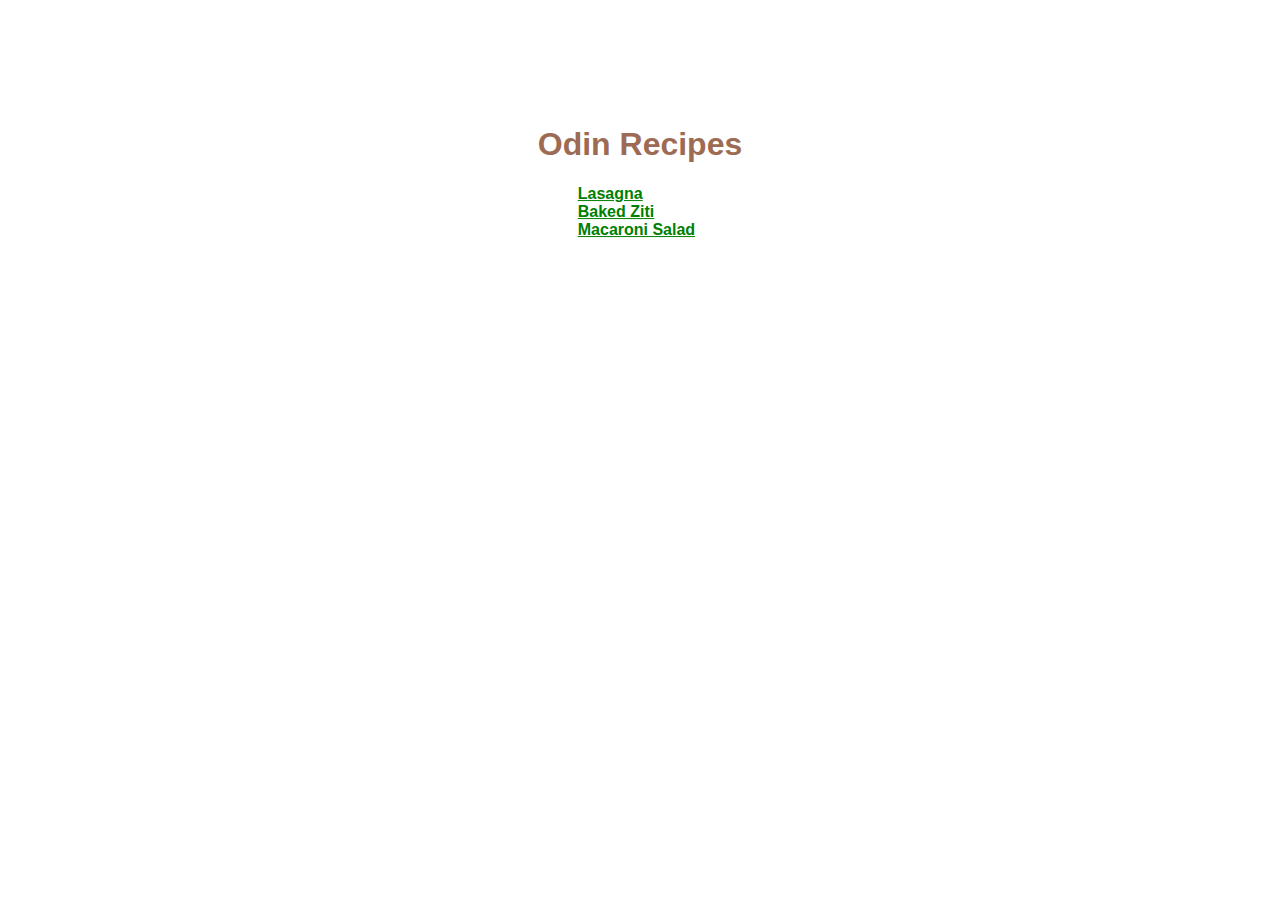
<file: index.html>
<!DOCTYPE html>
<html lang="en">

<head>
    <meta charset="UTF-8">
    <meta http-equiv="X-UA-Compatible" content="IE=edge">
    <meta name="viewport" content="width=device-width, initial-scale=1.0">
    <title>Odin Recipes</title>
    <link rel="stylesheet" href="style.css">
</head>

<body>
    <div>
        <h1>Odin Recipes</h1>
        <ul>
            <li><a href="recipes/lasagna.html">Lasagna</a></li>
            <li><a href="recipes/baked_ziti.html">Baked Ziti</a></li>
            <li><a href="recipes/macaroni_salad.html">Macaroni Salad</a></li>
        </ul>
    </div>
</body>

</html>
</file>
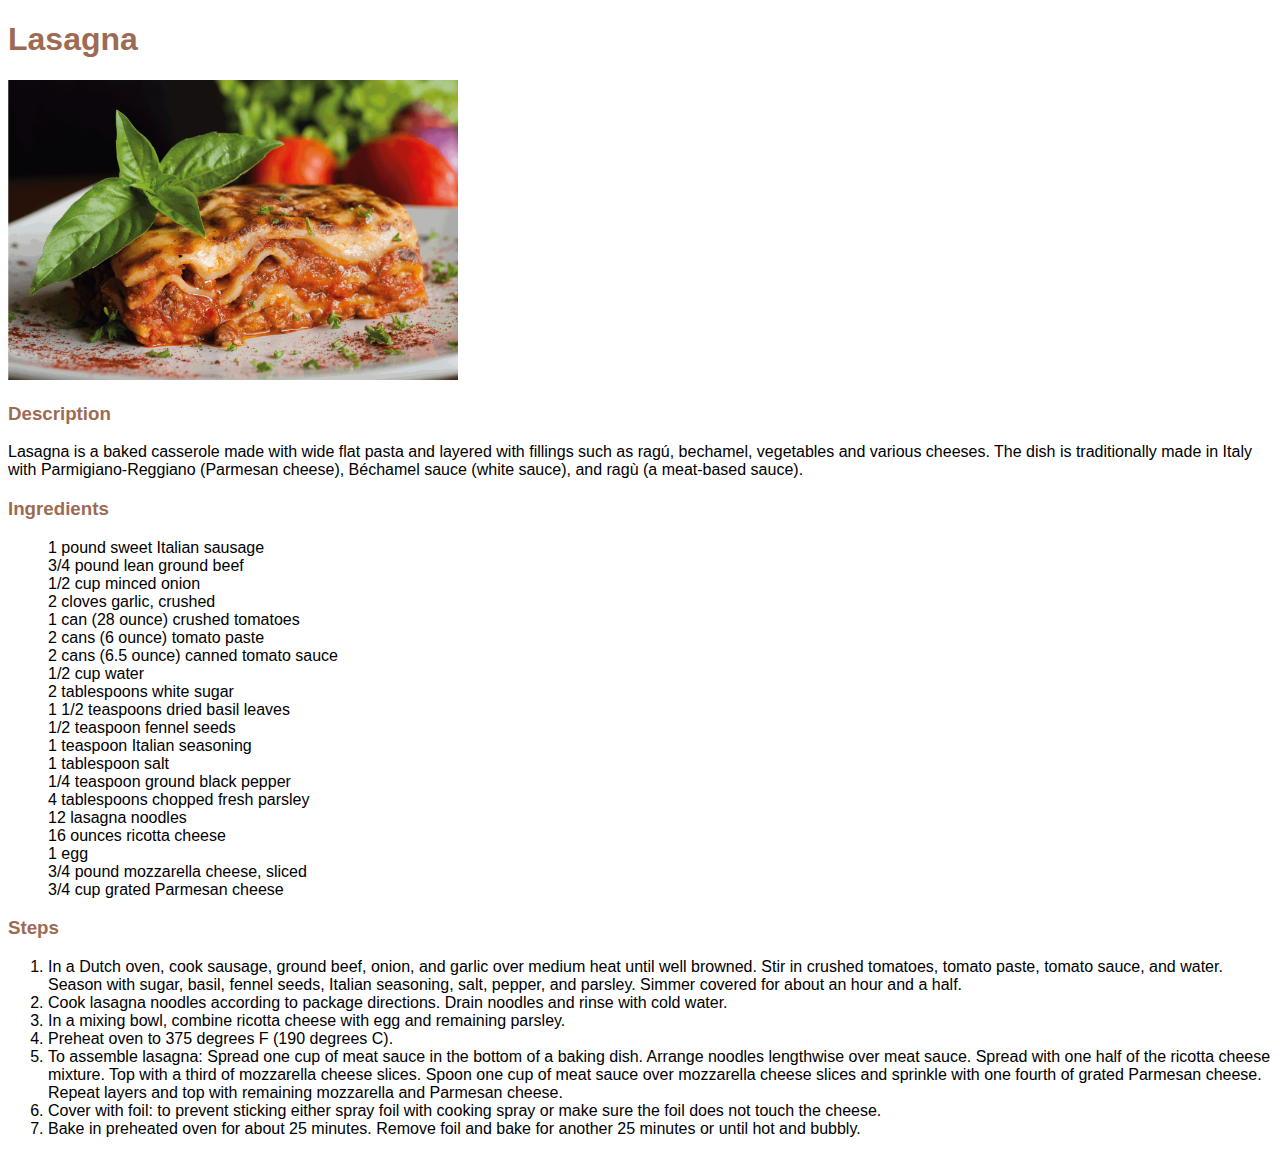
<file: recipes/lasagna.html>
<!DOCTYPE html>
<html lang="en">
<head>
    <meta charset="UTF-8">
    <meta http-equiv="X-UA-Compatible" content="IE=edge">
    <meta name="viewport" content="width=device-width, initial-scale=1.0">
    <title>Lasagna</title>
    <link rel="stylesheet" href="style.css">
</head>
<body>
    <h1>Lasagna</h1>
    <img src="images/lasagna picture.png" alt="A lasagna dish">
    <h3>Description</h3>
    <p>Lasagna is a baked casserole made with wide flat pasta and layered with fillings such as ragú, bechamel, vegetables and various cheeses. The dish is traditionally made in Italy with Parmigiano-Reggiano (Parmesan cheese), Béchamel sauce (white sauce), and ragù (a meat-based sauce). </p>
    <h3>Ingredients</h3>
    <ul>
        <li>1 pound sweet Italian sausage</li>
        <li>3/4 pound lean ground beef</li>
        <li>1/2 cup minced onion</li>
        <li>2 cloves garlic, crushed</li>
        <li>1 can (28 ounce) crushed tomatoes</li>
        <li>2 cans (6 ounce) tomato paste</li>
        <li>2 cans (6.5 ounce) canned tomato sauce</li>
        <li>1/2 cup water</li>
        <li>2 tablespoons white sugar</li>
        <li>1 1/2 teaspoons dried basil leaves</li>
        <li>1/2 teaspoon fennel seeds</li>
        <li>1 teaspoon Italian seasoning</li>
        <li>1 tablespoon salt</li>
        <li>1/4 teaspoon ground black pepper</li>
        <li>4 tablespoons chopped fresh parsley</li>
        <li>12 lasagna noodles</li>
        <li>16 ounces ricotta cheese</li>
        <li>1 egg</li>
        <li>3/4 pound mozzarella cheese, sliced</li>
        <li>3/4 cup grated Parmesan cheese</li>
    </ul>
    <h3>Steps</h3>
    <ol>
        <li>In a Dutch oven, cook sausage, ground beef, onion, and garlic over medium heat until well browned. Stir in crushed tomatoes, tomato paste, tomato sauce, and water. Season with sugar, basil, fennel seeds, Italian seasoning, salt, pepper, and parsley. Simmer covered for about an hour and a half.</li>
        <li>Cook lasagna noodles according to package directions. Drain noodles and rinse with cold water.</li>
        <li>In a mixing bowl, combine ricotta cheese with egg and remaining parsley.</li>
        <li>Preheat oven to 375 degrees F (190 degrees C).</li>
        <li>To assemble lasagna: Spread one cup of meat sauce in the bottom of a baking dish. Arrange noodles lengthwise over meat sauce. Spread with one half of the ricotta cheese mixture. Top with a third of mozzarella cheese slices. Spoon one cup of meat sauce over mozzarella cheese slices and sprinkle with one fourth of grated Parmesan cheese. Repeat layers and top with remaining mozzarella and Parmesan cheese.</li>
        <li>Cover with foil: to prevent sticking either spray foil with cooking spray or make sure the foil does not touch the cheese.</li>
        <li>Bake in preheated oven for about 25 minutes. Remove foil and bake for another 25 minutes or until hot and bubbly.</li>
    </ol> 
</body>
</html>
</file>
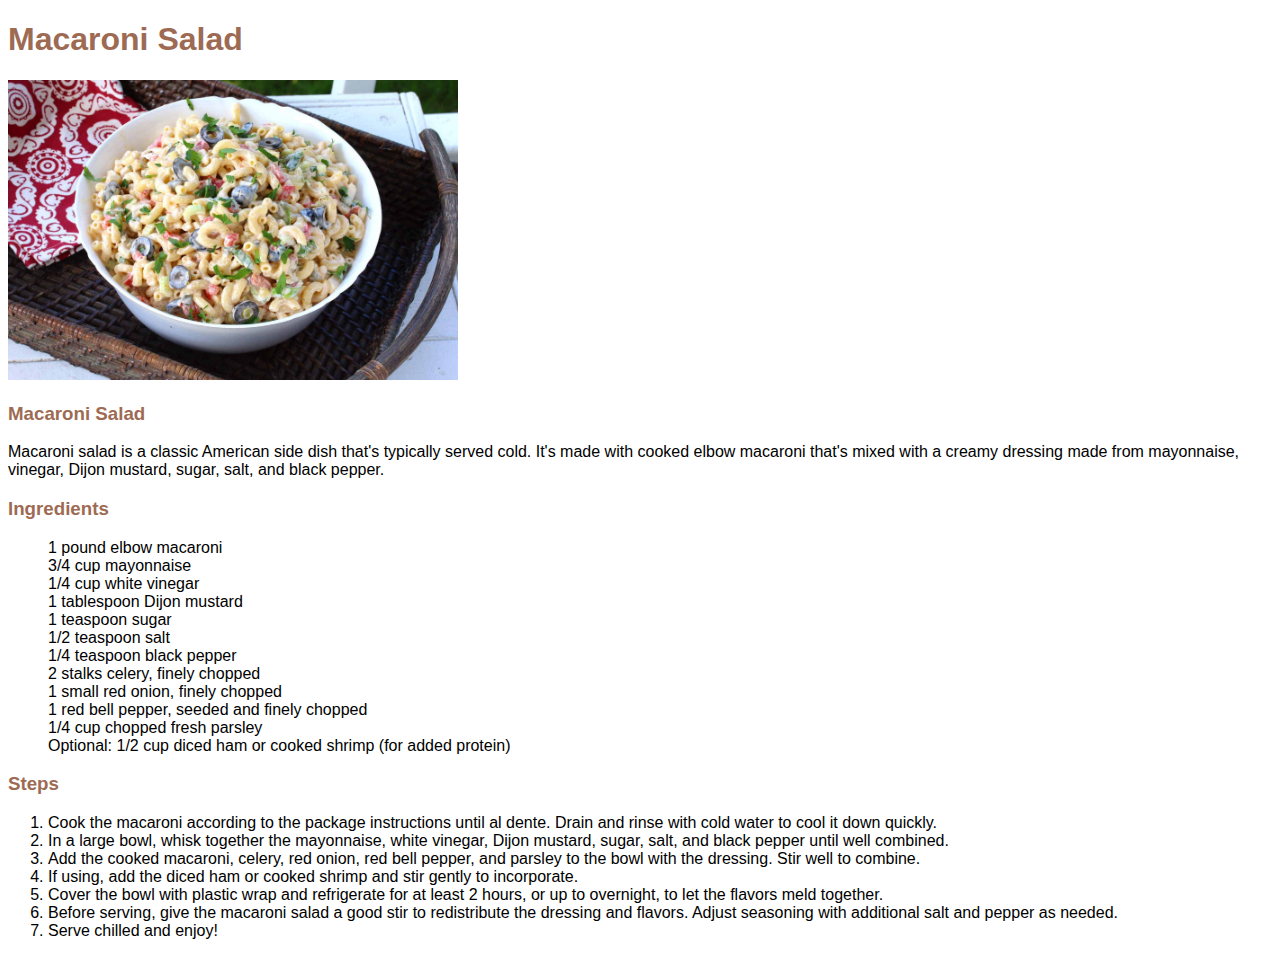
<file: recipes/macaroni_salad.html>
<!DOCTYPE html>
<html lang="en">
<head>
    <meta charset="UTF-8">
    <meta http-equiv="X-UA-Compatible" content="IE=edge">
    <meta name="viewport" content="width=device-width, initial-scale=1.0">
    <title>Macaroni Salad</title>
    <link rel="stylesheet" href="style.css">
</head>
<body>
    <h1>Macaroni Salad</h1>
    <img src="images/macaroni_salad_picture.jpg" alt="A picture of macaroni salad">
    <h3>Macaroni Salad</h3>
    <p>Macaroni salad is a classic American side dish that's typically served cold. It's made with cooked elbow macaroni that's mixed with a creamy dressing made from mayonnaise, vinegar, Dijon mustard, sugar, salt, and black pepper.</p>
    <h3>Ingredients</h3>
    <ul>
        <li>1 pound elbow macaroni</li>
        <li>3/4 cup mayonnaise</li>
        <li>1/4 cup white vinegar</li>
        <li>1 tablespoon Dijon mustard</li>
        <li>1 teaspoon sugar</li>
        <li>1/2 teaspoon salt</li>
        <li>1/4 teaspoon black pepper</li>
        <li>2 stalks celery, finely chopped</li>
        <li>1 small red onion, finely chopped</li>
        <li>1 red bell pepper, seeded and finely chopped</li>
        <li>1/4 cup chopped fresh parsley</li>
        <li>Optional: 1/2 cup diced ham or cooked shrimp (for added protein)</li>
    </ul>
    <h3>Steps</h3>
    <ol>
        <li>Cook the macaroni according to the package instructions until al dente. Drain and rinse with cold water to cool it down quickly.</li>
        <li>In a large bowl, whisk together the mayonnaise, white vinegar, Dijon mustard, sugar, salt, and black pepper until well combined.</li>
        <li>Add the cooked macaroni, celery, red onion, red bell pepper, and parsley to the bowl with the dressing. Stir well to combine.</li>
        <li>If using, add the diced ham or cooked shrimp and stir gently to incorporate.</li>
        <li>Cover the bowl with plastic wrap and refrigerate for at least 2 hours, or up to overnight, to let the flavors meld together.</li>
        <li>Before serving, give the macaroni salad a good stir to redistribute the dressing and flavors. Adjust seasoning with additional salt and pepper as needed.</li>
        <li>Serve chilled and enjoy!</li>
    </ol>
</body>
</html>
</file>
<file: style.css>
/*This is the style for the index.html file*/

body{
    font-family: Helvetica, sans-serif;
    color: #9d6b53;
}

div{
    position: absolute;
    top: 20%;
    left: 50%;
    transform: translate(-50%, -50%);
}

a{
    color: green;
}

ul{
    list-style: none;
    font-weight: bold;
}
</file>
<file: recipes/style.css>
/* This is the style.css file for: baked_ziti.html, lasagna.html and macaroni_salad.html*/

body{
    font-family: Helvetica, sans-serif;
    color: #9d6b53;
}
img{
    width: 450px;
    height: auto;
}
p{
    color: black;
}
ul{
    color: black;
    list-style: none;
}
ol{
    color: black;
}
</file>
